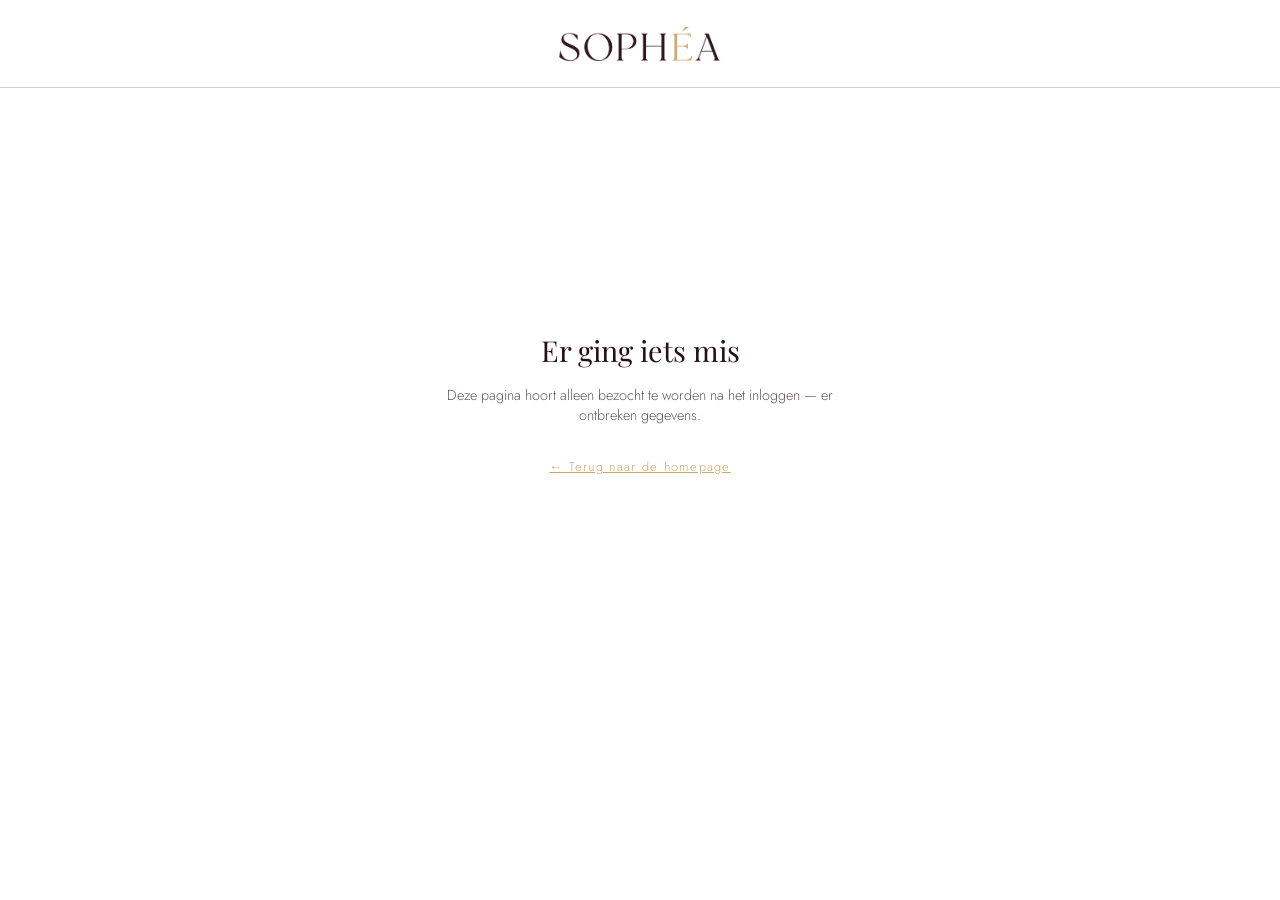
<file: account-callback.html>
<!DOCTYPE html>
<html lang="nl">
<head>
  <meta charset="UTF-8" />
  <meta name="viewport" content="width=device-width, initial-scale=1.0" />
  <link rel="preconnect" href="https://fonts.googleapis.com" />
  <link rel="preconnect" href="https://fonts.gstatic.com" crossorigin />
  <link href="https://fonts.googleapis.com/css2?family=Jost:ital,wght@0,300;0,400;0,500;0,600;0,700;1,300;1,400&family=Playfair+Display:ital,wght@0,400;0,500;0,600;0,700;1,400;1,500&display=swap" rel="stylesheet" />
  <title>Inloggen... - SOPHÉA</title>
  <link rel="stylesheet" href="css/global.css" />
  <link rel="icon" type="image/png" href="images/fav-icon-goud.png" />
  <style>
    .callback-scherm {
      min-height: 70vh;
      display: flex;
      flex-direction: column;
      align-items: center;
      justify-content: center;
      text-align: center;
      padding: 2rem;
      gap: 1rem;
    }
    .callback-scherm__titel {
      font-family: var(--font-serif);
      font-size: 1.8rem;
      color: var(--clr-text);
    }
    .callback-scherm__tekst {
      font-family: var(--font-sans);
      font-size: 0.9rem;
      color: var(--clr-text);
      opacity: 0.7;
      max-width: 400px;
    }
    .callback-scherm__link {
      font-family: var(--font-sans);
      font-size: 0.8rem;
      letter-spacing: 0.1em;
      color: var(--clr-gold);
      text-decoration: underline;
      margin-top: 1rem;
    }
  </style>
</head>
<body>

  <header class="nav">
    <a href="index.html" class="nav__logo">
      <img src="images/sophea.png" alt="SOPHÉA logo" />
    </a>
  </header>

  <main>
    <div class="callback-scherm" id="callbackScherm">
      <p class="callback-scherm__titel">Je wordt ingelogd...</p>
      <p class="callback-scherm__tekst">Een ogenblik geduld, we ronden het inloggen af.</p>
    </div>
  </main>

  <script src="js/account.js"></script>
  <script>
    (async function () {
      const scherm = document.getElementById('callbackScherm');

      function toonFout(bericht) {
        scherm.innerHTML = `
          <p class="callback-scherm__titel">Er ging iets mis</p>
          <p class="callback-scherm__tekst">${bericht}</p>
          <a href="index.html" class="callback-scherm__link">← Terug naar de homepage</a>
        `;
      }

      const params = new URLSearchParams(window.location.search);
      const code = params.get('code');
      const state = params.get('state');
      const fout = params.get('error');

      if (fout) {
        toonFout('Het inloggen is geannuleerd of mislukt bij Shopify.');
        return;
      }

      if (!code || !state) {
        toonFout('Deze pagina hoort alleen bezocht te worden na het inloggen — er ontbreken gegevens.');
        return;
      }

      // De state moet exact overeenkomen met wat we bij het starten van de
      // login-poging hebben bewaard — dat voorkomt dat iemand anders een
      // vervalste inlogpoging naar jouw account stuurt (CSRF-bescherming).
      const bewaardeState = sessionStorage.getItem('sophea-account-state');
      const codeVerifier = sessionStorage.getItem('sophea-account-code-verifier');

      if (!bewaardeState || state !== bewaardeState || !codeVerifier) {
        toonFout('De inlogpoging kon niet worden geverifieerd. Probeer het opnieuw.');
        return;
      }

      try {
        const res = await fetch(SOPHEA_ACCOUNT_CONFIG.tokenEndpoint, {
          method: 'POST',
          headers: { 'Content-Type': 'application/x-www-form-urlencoded' },
          body: new URLSearchParams({
            grant_type: 'authorization_code',
            client_id: SOPHEA_ACCOUNT_CONFIG.clientId,
            redirect_uri: SOPHEA_ACCOUNT_CONFIG.redirectUri,
            code,
            code_verifier: codeVerifier,
          }),
        });

        if (!res.ok) {
          throw new Error('Token-aanvraag mislukt (' + res.status + ')');
        }

        const data = await res.json();
        sopheaBewaarTokens(data);

        // Opgeruimd — deze tijdelijke gegevens zijn nu niet meer nodig.
        sessionStorage.removeItem('sophea-account-state');
        sessionStorage.removeItem('sophea-account-code-verifier');

        window.location.href = 'account.html';
      } catch (err) {
        console.error(err);
        toonFout('Het omwisselen van de inloggegevens is niet gelukt. Probeer het opnieuw.');
      }
    })();
  </script>
</body>
</html>
</file>
<file: css/global.css>
:root {
  --clr-bg:       #FFFFFF;
  --clr-text:     #271018;
  --clr-gold:     #c9a96e;
  --clr-card:     #F3EEE8;
  --clr-border:   #d6cfc4;

  --font-serif:   'Playfair Display', Georgia, serif;
  --font-sans:    'Jost', sans-serif;

  --nav-h:        88px;
  --balk-h:       40px;
  --max-w:        1200px;
  --gap:          2rem;
}

*, *::before, *::after {
  box-sizing: border-box;
  margin: 0;
  padding: 0;
}

html {
  font-size: 16px;
  scroll-behavior: smooth;
  /* clip i.p.v. hidden: hidden dwingt overflow-y stiekem naar "auto" (CSS-
     spec), waardoor html/body een scroll-container wordt — en dat is precies
     wat position: sticky in Safari/iOS uitschakelt. clip clipt hetzelfde
     zonder dat neveneffect. */
  overflow-x: clip;
}

body {
  background-color: var(--clr-bg);
  color: var(--clr-text);
  font-family: var(--font-sans);
  font-weight: 300;
  -webkit-font-smoothing: antialiased;
  overflow-x: clip;
  max-width: 100vw;
}

img {
  display: block;
  max-width: 100%;
  height: auto;
}

a {
  color: inherit;
  text-decoration: none;
}

/* SALE BALK */
.sale-balk {
  background: var(--clr-text);
  color: var(--clr-bg);
  text-align: center;
  padding: 0.65rem 1rem;
  font-family: var(--font-sans);
  font-size: 0.75rem;
  font-weight: 300;
  letter-spacing: 0.08em;
  position: relative;
  top: auto;
  z-index: 150;
  height: var(--balk-h);
  display: flex;
  align-items: center;
  justify-content: center;
}

.sale-balk strong {
  color: var(--clr-gold);
  font-weight: 500;
  letter-spacing: 0.12em;
}

.sale-balk__kort {
  display: none;
}

/* NAV */
.nav {
  position: sticky;
  top: 0;
  left: 0;
  right: 0;
  z-index: 100;
  height: var(--nav-h);
  display: flex;
  align-items: center;
  justify-content: space-between;
  padding: 0 2rem;
  background: #FFFFFF;
  border-bottom: 1px solid var(--clr-border);
}

.nav__logo {
  position: absolute;
  left: 50%;
  top: 50%;
  transform: translate(-50%, -50%);
}

.nav__logo img {
  height: 34px;
  width: auto;
  display: block;
}

.nav__links {
  display: flex;
  align-items: center;
  gap: 1.25rem;
}

.nav__hamburger {
  background: none;
  border: none;
  cursor: pointer;
  display: flex;
  flex-direction: column;
  gap: 5px;
  padding: 4px;
}

.nav__hamburger span {
  display: block;
  width: 26px;
  height: 1.5px;
  background: var(--clr-text);
  transition: all 0.3s ease;
}

.nav__rechts {
  display: flex;
  align-items: center;
  gap: 1.25rem;
}

.nav__search svg,
.nav__account svg,
.nav__cart svg {
  width: 24px;
  height: 24px;
}

.nav__search {
  display: flex;
  align-items: center;
  color: var(--clr-text);
}

.nav__cart {
  background: none;
  border: none;
  cursor: pointer;
  display: flex;
  align-items: center;
  color: var(--clr-text);
  padding: 0;
  position: relative;
}

.nav__account {
  background: none;
  border: none;
  cursor: pointer;
  display: flex;
  align-items: center;
  color: var(--clr-text);
  padding: 0;
}

.nav__cart-badge {
  position: absolute;
  top: -6px;
  right: -8px;
  width: 16px;
  height: 16px;
  background: var(--clr-gold);
  color: var(--clr-text);
  border-radius: 50%;
  font-family: var(--font-sans);
  font-size: 0.6rem;
  font-weight: 400;
  display: flex;
  align-items: center;
  justify-content: center;
}

@media (max-width: 500px) {
  :root {
    --balk-h: 28px;
    --nav-h: 64px;
  }

  .sale-balk {
    font-size: 0.68rem;
    letter-spacing: 0.03em;
    padding: 0.55rem 0.75rem;
    height: auto;
  }

  .sale-balk__vol {
    display: none;
  }

  .sale-balk__kort {
    display: block;
  }

  .nav {
    padding: 0 0.75rem;
  }

  .nav__links {
    gap: 1.1rem;
  }

  .nav__logo img {
    height: 23px;
  }

  .nav__rechts {
    gap: 1.1rem;
  }

  .nav__search svg,
  .nav__account svg,
  .nav__cart svg {
    width: 21px;
    height: 21px;
  }

  .nav__hamburger {
    gap: 5px;
    padding: 3px;
  }

  .nav__hamburger span {
    width: 21px;
    height: 1.5px;
  }

  .nav-overlay {
    width: 100vw !important;
    max-width: 100vw !important;
  }

  .nav-overlay__links a,
  .nav-overlay__link-pijl {
    font-size: 1.2rem !important;
  }

  .nav-overlay__links {
    padding-top: 3.5rem !important;
  }

  .nav-submenu__titel {
    font-size: 1.5rem !important;
  }

  .nav-submenu__groep a {
    font-size: 1.05rem !important;
  }

}

/* HAMBURGER ZIJPANEEL */
.nav-overlay {
  position: fixed;
  top: 0;
  left: 0;
  bottom: 0;
  z-index: 200;
  width: 380px;
  max-width: 90vw;
  background: var(--clr-text);
  color: var(--clr-bg);
  display: flex;
  flex-direction: column;
  transform: translateX(-100%);
  pointer-events: none;
  transition: transform 0.4s ease;
  overflow-y: auto;
  overflow-x: hidden;
  touch-action: pan-y;
  -webkit-overflow-scrolling: touch;
  border-right: 2px solid rgba(255,255,255,0.15);
}

.nav-overlay.is-open {
  pointer-events: all;
  transform: translateX(0);
}

/* NAV BACKDROP — donkere laag over het rechterdeel van de pagina zodra het
   hamburgermenu open staat, zelfde patroon als de filter-backdrop. */
.nav-backdrop {
  position: fixed;
  inset: 0;
  z-index: 199;
  background: rgba(0,0,0,0.3);
  opacity: 0;
  pointer-events: none;
  transition: opacity 0.35s ease;
}

.nav-backdrop.is-open {
  opacity: 1;
  pointer-events: all;
}

.nav-overlay__links {
  display: flex;
  flex-direction: column;
  padding: 2rem;
  padding-top: 5rem;
  gap: 0;
  flex: 1;
}

.nav-overlay__links a {
  font-family: var(--font-serif);
  font-size: 1.6rem;
  font-weight: 300;
  letter-spacing: 0.02em;
  color: var(--clr-bg);
  padding: 0.85rem 0;
  border-bottom: 1px solid rgba(255,255,255,0.08);
  transition: color 0.2s;
}

.nav-overlay__links a:hover {
  color: var(--clr-gold);
}

.nav-overlay__bottom {
  padding: 2rem;
  border-top: 1px solid rgba(255,255,255,0.1);
  flex-shrink: 0;
}

.nav-overlay__col-title {
  font-family: var(--font-sans);
  font-size: 0.62rem;
  letter-spacing: 0.25em;
  color: var(--clr-gold);
  margin-bottom: 0.75rem;
}

.nav-overlay__col-links {
  display: flex;
  flex-direction: column;
  gap: 0.5rem;
}

.nav-overlay__col-links a {
  font-family: var(--font-sans);
  font-size: 0.82rem;
  font-weight: 300;
  color: var(--clr-bg);
  opacity: 0.55;
  transition: opacity 0.2s;
}

.nav-overlay__col-links a:hover {
  opacity: 1;
}

.nav-overlay__col-links--socials a {
  display: flex;
  align-items: center;
  gap: 0.6rem;
}

.nav-overlay__tagline-bottom {
  font-family: var(--font-sans);
  font-size: 0.65rem;
  letter-spacing: 0.15em;
  color: var(--clr-bg);
  opacity: 0.4;
  text-transform: uppercase;
  text-align: center;
  margin-top: 2rem;
  padding-top: 1.25rem;
  border-top: 1px solid rgba(255,255,255,0.1);
}

.nav-overlay__sluit-wrapper {
  position: absolute;
  top: 1.25rem;
  right: 1rem;
  z-index: 4;
  width: 44px;
  height: 44px;
}

.nav-overlay__sluit {
  background: none;
  border: none;
  font-size: 1.2rem;
  color: var(--clr-bg);
  cursor: pointer;
  opacity: 0.6;
  transition: opacity 0.3s ease, transform 0.4s ease;
  transform: rotate(0deg);
  width: 100%;
  height: 100%;
  display: flex;
  align-items: center;
  justify-content: center;
}

.nav-overlay__sluit-wrapper:hover .nav-overlay__sluit {
  opacity: 1;
  transform: rotate(90deg);
}

.nav-overlay__link-pijl {
  display: flex;
  justify-content: space-between;
  align-items: center;
  background: none;
  border: none;
  border-bottom: 1px solid rgba(255,255,255,0.08);
  outline: none;
  appearance: none;
  -webkit-appearance: none;
  width: 100%;
  text-align: left;
  font-family: var(--font-serif);
  font-size: 1.6rem;
  font-weight: 300;
  letter-spacing: 0.02em;
  color: var(--clr-bg);
  padding: 1rem 0;
  cursor: pointer;
  transition: color 0.2s;
}

.nav-overlay__link-pijl:hover {
  color: var(--clr-gold);
}

.nav-overlay__pijl {
  color: var(--clr-gold);
  font-size: 1.2rem;
  transition: transform 0.2s;
  display: flex;
  align-items: center;
}

.nav-overlay__pijl svg {
  width: 24px;
  height: 24px;
}

.nav-overlay__link-pijl:hover .nav-overlay__pijl {
  transform: translateX(4px);
}

.nav-overlay__faq {
  color: var(--clr-gold) !important;
}

/* Hamburger animatie naar kruisje */
.nav__hamburger span:nth-child(1) {
  transform-origin: center;
  transition: transform 0.3s ease, opacity 0.3s ease;
}

.nav__hamburger span:nth-child(2) {
  transition: transform 0.3s ease, opacity 0.3s ease;
}

.nav__hamburger span:nth-child(3) {
  transform-origin: center;
  transition: transform 0.3s ease, opacity 0.3s ease;
}

.nav__hamburger.is-open span:nth-child(1) {
  transform: translateY(6.5px) rotate(45deg);
}

.nav__hamburger.is-open span:nth-child(2) {
  opacity: 0;
  transform: scaleX(0);
}

.nav__hamburger.is-open span:nth-child(3) {
  transform: translateY(-6.5px) rotate(-45deg);
}

/* SUBMENU */
.nav-submenu {
  position: absolute;
  top: 0;
  left: 0;
  right: 0;
  bottom: 0;
  background: var(--clr-text);
  display: flex;
  flex-direction: column;
  padding: 2rem;
  transform: translateX(100%);
  transition: transform 0.35s ease;
  overflow-y: auto;
  overflow-x: hidden;
  touch-action: pan-y;
  -webkit-overflow-scrolling: touch;
  z-index: 5;
}

.nav-submenu.is-open {
  transform: translateX(0);
}

.nav-submenu__terug {
  display: flex;
  align-items: center;
  gap: 0.5rem;
  background: none;
  border: none;
  color: var(--clr-bg);
  font-family: var(--font-sans);
  font-size: 0.8rem;
  font-weight: 300;
  letter-spacing: 0.1em;
  opacity: 0.5;
  cursor: pointer;
  margin-bottom: 2rem;
  transition: opacity 0.2s;
  padding: 0;
}

.nav-submenu__terug:hover {
  opacity: 1;
}

.nav-submenu__titel {
  font-family: var(--font-serif);
  font-size: 2rem;
  font-weight: 300;
  color: var(--clr-bg);
  margin-bottom: 2rem;
  padding-bottom: 1rem;
  border-bottom: 1px solid rgba(255,255,255,0.1);
}

.nav-submenu__groep {
  margin-bottom: 1.75rem;
}

.nav-submenu__label {
  font-family: var(--font-sans);
  font-size: 0.62rem;
  letter-spacing: 0.25em;
  color: var(--clr-gold);
  margin-bottom: 0.75rem;
}

.nav-submenu__groep a {
  display: block;
  font-family: var(--font-serif);
  font-size: 1.2rem;
  font-weight: 300;
  color: var(--clr-bg);
  padding: 0.5rem 0;
  border-bottom: 1px solid rgba(255,255,255,0.06);
  transition: color 0.2s;
}

.nav-submenu__groep a:hover {
  color: var(--clr-gold);
}

/* FOOTER */
.footer {
  background: var(--clr-text);
  color: var(--clr-bg);
  padding: 4rem 4rem 2rem;
}

.footer__logo-row {
  margin-bottom: 2.5rem;
}

.footer__logo-img {
  height: 90px;
  width: auto;
}

.footer__top {
  display: grid;
  grid-template-columns: repeat(4, 1fr);
  gap: 3rem;
  align-items: start;
  padding-bottom: 3rem;
  border-bottom: 1px solid rgba(255,255,255,0.1);
}

.footer__socials {
  display: flex;
  gap: 0.6rem;
}

.footer__col-title {
  font-family: var(--font-sans);
  font-size: 0.65rem;
  letter-spacing: 0.25em;
  color: var(--clr-gold);
  margin-bottom: 1.25rem;
}

.footer__contact-tekst {
  font-family: var(--font-sans);
  font-size: 0.85rem;
  font-weight: 300;
  line-height: 1.9;
  opacity: 0.6;
  margin-bottom: 1.5rem;
}

.footer__col-links {
  display: flex;
  flex-direction: column;
  gap: 0.85rem;
}

.footer__col-links a {
  font-family: var(--font-sans);
  font-size: 0.88rem;
  font-weight: 300;
  opacity: 0.7;
  transition: opacity 0.2s;
}

.footer__col-links a:hover {
  opacity: 1;
}

.footer__betalen {
  padding: 2rem 0;
  border-bottom: 1px solid rgba(255,255,255,0.1);
}

.footer__betalen-label {
  font-family: var(--font-sans);
  font-size: 0.65rem;
  letter-spacing: 0.25em;
  color: var(--clr-gold);
  margin-bottom: 1rem;
}

.footer__social-btn {
  display: flex;
  align-items: center;
  justify-content: center;
  color: var(--clr-bg);
  opacity: 0.7;
  transition: opacity 0.2s;
}

.footer__social-btn:hover {
  opacity: 1;
}

.footer__betalen-icons {
  display: flex;
  flex-wrap: wrap;
  gap: 0.5rem;
}

.pay-badge {
  display: flex;
  align-items: center;
  justify-content: center;
  gap: 0.35rem;
  height: 32px;
  padding: 0 0.7rem;
  border-radius: 5px;
  background: #fff;
  font-family: var(--font-sans);
  font-size: 0.72rem;
  font-weight: 600;
  color: #1a1a1a;
  letter-spacing: 0.01em;
}

.pay-badge--applepay {
  background: #232121;
  padding: 0;
  overflow: hidden;
  width: 52px;
  height: 32px;
}

.pay-badge--googlepay { background: #fff; border: 1px solid #dadce0; }
.pay-badge--ideal { background: #ffef86; }
.pay-badge--maestro,
.pay-badge--mastercard { background: #fff; border: 1px solid var(--clr-border); }
.pay-badge--paypal { background: #fff; }
.pay-badge--shop { background: #5a31f4; color: #fff; text-transform: lowercase; }
.pay-badge--visa { background: #fff; border: 1px solid var(--clr-border); }
.pay-badge--klarna { background: #ffb3c7; color: #17120f; }

.pay-badge--amex {
  background: #1792ff;
  padding: 0;
  overflow: hidden;
  width: 50px;
  height: 32px;
}

.pay-badge--unionpay {
  background: #fff;
  border: 1px solid var(--clr-border);
  padding: 0;
  overflow: hidden;
  width: 58px;
  height: 32px;
}

.pay-badge img {
  height: 100%;
  max-height: 28px;
  width: auto;
  object-fit: contain;
}

.pay-badge--maestro img,
.pay-badge--mastercard img {
  max-height: 34px;
}

.pay-badge--applepay img {
  width: 100%;
  height: 100%;
  max-height: none;
  object-fit: contain;
}

.pay-badge--amex img,
.pay-badge--unionpay img {
  width: 100%;
  height: 100%;
  max-height: none;
  object-fit: contain;
}

.footer__bottom {
  display: flex;
  justify-content: space-between;
  align-items: center;
  padding-top: 1.5rem;
  flex-wrap: wrap;
  gap: 0.75rem;
}

.footer__copy {
  font-size: 0.75rem;
  opacity: 0.35;
}

.footer__legal {
  display: flex;
  gap: 1.5rem;
}

.footer__legal a {
  font-family: var(--font-sans);
  font-size: 0.75rem;
  opacity: 0.35;
  transition: opacity 0.2s;
}

.footer__legal a:hover {
  opacity: 0.7;
}

/* PRODUCT CARD */
.product-card {
  background: var(--clr-bg);
  display: flex;
  flex-direction: column;
  cursor: pointer;
}

.product-card__body {
  padding: 1rem 1rem 1.25rem;
  display: flex;
  flex-direction: column;
  align-items: center;
  gap: 0.25rem;
  text-align: center;
}

.product-card__img-wrap {
  position: relative;
  aspect-ratio: 3/4;
  overflow: hidden;
}

.product-card__img-wrap img {
  width: 100%;
  height: 100%;
  object-fit: cover;
}

.product-card__naam {
  display: block;
  font-family: var(--font-serif);
  font-size: 1rem;
  font-weight: 300;
  margin-bottom: 0.25rem;
  color: var(--clr-text);
}

.product-card__prijs {
  display: block;
  font-family: var(--font-sans);
  font-size: 0.82rem;
  color: var(--clr-text);
}

@media (max-width: 500px) {
  .product-card__naam {
    font-size: 0.7rem;
  }

  .product-card__prijs {
    font-size: 0.72rem;
  }

  .footer {
    padding: 2.5rem 1.5rem 1.5rem;
  }

  .footer__logo-row {
    margin-bottom: 1.75rem;
  }

  .footer__logo-img {
    height: 68px;
  }

  .footer__top {
    grid-template-columns: 1fr;
    gap: 2rem;
    padding-bottom: 2rem;
    text-align: left;
  }

  .footer__col-title {
    font-size: 0.7rem !important;
    margin-bottom: 0.85rem;
  }

  .footer__contact-tekst {
    font-size: 0.85rem !important;
    margin-bottom: 1rem;
  }

  .footer__col-links {
    gap: 0.65rem;
  }

  .footer__col-links a {
    font-size: 0.85rem !important;
  }

  .cart-overlay {
    width: 100vw !important;
    max-width: 100vw !important;
  }

  .footer__betalen {
    padding: 1.5rem 0;
  }

  .footer__betalen-label {
    font-size: 0.6rem;
    margin-bottom: 0.75rem;
  }

  .pay-badge {
    height: 22px;
    padding: 0 0.45rem;
    font-size: 0.56rem;
  }

  .pay-badge--applepay {
    width: 36px;
    height: 22px;
  }

  .pay-badge--amex {
    width: 34px;
    height: 22px;
  }

  .pay-badge--unionpay {
    width: 40px;
    height: 22px;
  }

  .footer__bottom {
    flex-direction: column;
    align-items: flex-start;
    gap: 0.6rem;
    padding-top: 1.25rem;
  }

  .footer__copy {
    font-size: 0.68rem;
  }

  .footer__legal {
    gap: 1rem;
    flex-wrap: wrap;
  }

  .footer__legal a {
    font-size: 0.68rem;
  }
}

.product-card__kleuren {
  font-family: var(--font-sans);
  font-size: 0.75rem;
  font-weight: 300;
  color: var(--clr-text);
  opacity: 0.5;
}

.product-card__img-main {
  width: 100%;
  height: 100%;
  object-fit: cover;
  position: absolute;
  inset: 0;
  opacity: 1;
}

.product-card__img-hover {
  width: 100%;
  height: 100%;
  object-fit: cover;
  position: absolute;
  inset: 0;
  opacity: 0;
}

.product-card__img-wrap:hover .product-card__img-main {
  opacity: 0;
}

.product-card__img-wrap:hover .product-card__img-hover {
  opacity: 1;
}

/* Wishlist-hartje — rechtsboven op de productfoto */
.product-card__hart {
  position: absolute;
  top: 0.75rem;
  right: 0.75rem;
  z-index: 5;
  width: 32px;
  height: 32px;
  border-radius: 50%;
  background: rgba(255, 255, 255, 0.85);
  border: none;
  cursor: pointer;
  display: flex;
  align-items: center;
  justify-content: center;
  color: var(--clr-text);
  transition: background 0.2s, transform 0.15s;
}

.product-card__hart:hover {
  background: #fff;
  transform: scale(1.08);
}

.product-card__hart svg {
  transition: fill 0.15s, stroke 0.15s;
}

.product-card__hart--actief svg {
  fill: var(--clr-gold);
  stroke: var(--clr-gold);
}

.skeleton {
  background: linear-gradient(90deg, var(--clr-border) 25%, #e8e0d4 50%, var(--clr-border) 75%);
  background-size: 200% 100%;
  animation: shimmer 1.4s infinite;
  aspect-ratio: 3/4;
}

.product__kleuren-label {
  font-family: var(--font-sans);
  font-size: 0.82rem;
  color: var(--clr-text);
  margin-bottom: 0.75rem;
}

.product__kleuren-label span {
  text-transform: capitalize;
  opacity: 0.6;
}

.product__kleuren-opties {
  display: flex;
  gap: 0.6rem;
  margin-bottom: 1.5rem;
}

.product__kleur-dot {
  width: 32px;
  height: 32px;
  border-radius: 50%;
  border: none;
  box-shadow: 0 1px 3px rgba(0,0,0,0.2);
  display: block;
  transition: transform 0.15s;
}

.product__kleur-dot:hover {
  transform: scale(1.1);
}

.product__kleur-dot--actief {
  outline: 2px solid var(--clr-text);
  outline-offset: 3px;
}

/* BACK TO TOP */
.back-to-top {
  position: fixed;
  bottom: 2rem;
  right: 2rem;
  z-index: 99;
  width: 44px;
  height: 44px;
  background: var(--clr-text);
  color: var(--clr-bg);
  border: none;
  cursor: pointer;
  font-size: 1.1rem;
  display: flex;
  align-items: center;
  justify-content: center;
  opacity: 0;
  pointer-events: none;
  transition: opacity 0.3s ease, background 0.2s ease;
}

.back-to-top.is-visible {
  opacity: 1;
  pointer-events: all;
}

.back-to-top:hover {
  background: var(--clr-gold);
}

@media (max-width: 500px) {
  .back-to-top {
    width: 34px;
    height: 34px;
    bottom: 0.75rem;
    right: 0.6rem;
    font-size: 0.85rem;
  }
}

/* FOOTER QUOTE */
.footer-quote {
  background: var(--clr-gold);
  padding: 3rem 2rem;
  text-align: center;
  display: flex;
  flex-direction: column;
  gap: 0.5rem;
}

.footer-quote__text {
  font-family: var(--font-serif);
  font-size: clamp(1.2rem, 2.5vw, 1.8rem);
  font-weight: 300;
  font-style: italic;
  color: var(--clr-text);
}

.footer-quote__sub {
  font-family: var(--font-sans);
  font-size: 0.7rem;
  letter-spacing: 0.25em;
  color: var(--clr-text);
  opacity: 0.6;
}

/* ZOEK OVERLAY */
.zoek-overlay {
  position: fixed;
  top: 0;
  left: 0;
  right: 0;
  z-index: 400;
  background: var(--clr-bg);
  transform: translateY(-100%);
  transition: transform 0.4s cubic-bezier(0.4, 0, 0.2, 1);
  max-height: 90vh;
  overflow-y: auto;
  box-shadow: 0 4px 40px rgba(50,21,30,0.12);
}

.zoek-overlay.is-open {
  transform: translateY(0);
}

.zoek-overlay__header {
  display: flex;
  align-items: center;
  gap: 2rem;
  padding: 1.5rem 2.5%;
  border-bottom: 1px solid var(--clr-border);
}

.zoek-overlay__balk {
  flex: 1;
  display: flex;
  align-items: center;
  gap: 1rem;
  border-bottom: 1.5px solid var(--clr-text);
  padding-bottom: 0.5rem;
}

.zoek-overlay__balk svg {
  flex-shrink: 0;
  opacity: 0.4;
}

.zoek-overlay__input {
  flex: 1;
  font-family: var(--font-serif);
  font-size: clamp(1.2rem, 2.5vw, 1.8rem);
  font-weight: 300;
  color: var(--clr-text);
  background: none;
  border: none;
  outline: none;
}

.zoek-overlay__input::placeholder {
  color: var(--clr-text);
  opacity: 0.3;
}

.zoek-overlay__wis {
  background: none;
  border: none;
  font-size: 1rem;
  color: var(--clr-text);
  opacity: 0.35;
  cursor: pointer;
  transition: opacity 0.2s;
  display: none;
}

.zoek-overlay__wis.zichtbaar {
  display: block;
}

.zoek-overlay__wis:hover {
  opacity: 1;
}

.zoek-overlay__sluit {
  background: none;
  border: none;
  font-family: var(--font-sans);
  font-size: 0.78rem;
  font-weight: 300;
  letter-spacing: 0.1em;
  color: var(--clr-text);
  opacity: 0.5;
  cursor: pointer;
  white-space: nowrap;
  transition: opacity 0.2s;
}

.zoek-overlay__sluit:hover {
  opacity: 1;
}

.zoek-overlay__inhoud {
  padding: 2rem 2.5% 3rem;
}

.zoek-overlay__eyebrow {
  font-family: var(--font-sans);
  font-size: 0.65rem;
  letter-spacing: 0.25em;
  color: var(--clr-gold);
  margin-bottom: 1.5rem;
}

.zoek-overlay__grid {
  display: grid;
  grid-template-columns: repeat(4, 1fr);
  gap: 1rem;
}

.zoek-overlay__label {
  font-family: var(--font-sans);
  font-size: 0.82rem;
  font-weight: 300;
  opacity: 0.5;
  margin-bottom: 1.5rem;
  letter-spacing: 0.05em;
}

.zoek-overlay__niets {
  padding: 3rem 0;
  display: flex;
  flex-direction: column;
  gap: 0.5rem;
}

.zoek-overlay__niets-tekst {
  font-family: var(--font-serif);
  font-size: 1.2rem;
  font-weight: 300;
}

.zoek-overlay__niets-sub {
  font-family: var(--font-sans);
  font-size: 0.85rem;
  font-weight: 300;
  opacity: 0.55;
}

.zoek-backdrop {
  position: fixed;
  inset: 0;
  z-index: 399;
  background: rgba(0,0,0,0.3);
  opacity: 0;
  pointer-events: none;
  transition: opacity 0.3s ease;
}

.zoek-backdrop.is-open {
  opacity: 1;
  pointer-events: all;
}

/* WINKELWAGEN OVERLAY */
.cart-overlay {
  position: fixed;
  top: 0;
  right: 0;
  bottom: 0;
  z-index: 300;
  width: 420px;
  max-width: 90vw;
  background: var(--clr-bg);
  display: flex;
  flex-direction: column;
  transform: translateX(100%);
  pointer-events: none;
  transition: transform 0.4s ease;
  overflow-y: auto;
  border-left: 1px solid var(--clr-border);
}

.cart-overlay.is-open {
  transform: translateX(0);
  pointer-events: all;
}

.cart-overlay__header {
  display: flex;
  align-items: center;
  justify-content: space-between;
  padding: 1.75rem 2rem;
  border-bottom: 1px solid var(--clr-border);
  flex-shrink: 0;
  height: var(--nav-h);
}

.cart-overlay__titel {
  font-family: var(--font-serif);
  font-size: 1.2rem;
  font-weight: 300;
  letter-spacing: 0.05em;
}

.cart-overlay__sluit {
  background: none;
  border: none;
  font-size: 1.1rem;
  color: var(--clr-text);
  cursor: pointer;
  opacity: 0.5;
  transition: opacity 0.2s, transform 0.3s ease;
  width: 36px;
  height: 36px;
  display: flex;
  align-items: center;
  justify-content: center;
  margin-right: -0.5rem;
}

.cart-overlay__sluit:hover {
  opacity: 1;
  transform: rotate(90deg);
}

/* GRATIS VERZENDING BALK */
.cart-overlay__verzend-balk {
  padding: 1rem 2rem;
  border-bottom: 1px solid var(--clr-border);
  flex-shrink: 0;
}

.cart-overlay__verzend-tekst {
  font-family: var(--font-sans);
  font-size: 0.75rem;
  font-weight: 300;
  color: var(--clr-text);
  margin-bottom: 0.6rem;
}

.cart-overlay__verzend-tekst span {
  font-weight: 500;
  color: var(--clr-gold);
}

.cart-overlay__progress {
  width: 100%;
  height: 3px;
  background: var(--clr-border);
  border-radius: 999px;
  overflow: hidden;
}

.cart-overlay__progress-bar {
  height: 100%;
  background: var(--clr-text);
  border-radius: 999px;
  transition: width 0.5s ease;
  width: 0%;
}

.cart-overlay__progress-bar--vol {
  background: var(--clr-gold);
}

.cart-overlay__items {
  flex: 1;
  overflow-y: auto;
  padding: 0 2rem;
}

.cart-overlay__leeg {
  flex: 1;
  display: flex;
  flex-direction: column;
  align-items: center;
  justify-content: center;
  gap: 1.25rem;
  padding: 3rem 2rem;
  text-align: center;
}

.cart-overlay__leeg-tekst {
  font-family: var(--font-serif);
  font-size: 1.1rem;
  font-style: italic;
  opacity: 0.6;
}

.cart-overlay__leeg-btn {
  font-family: var(--font-sans);
  font-size: 0.72rem;
  letter-spacing: 0.15em;
  color: var(--clr-gold);
  border-bottom: 1px solid var(--clr-gold);
  padding-bottom: 2px;
  transition: opacity 0.2s;
}

.cart-overlay__leeg-btn:hover {
  opacity: 0.7;
}

/* CART ITEMS */
.cart-item {
  display: grid;
  grid-template-columns: 80px 1fr;
  gap: 1rem;
  padding: 1.5rem 0;
  border-bottom: 1px solid var(--clr-border);
}

.cart-item__img {
  width: 80px;
  height: 80px;
  background: var(--clr-card);
  overflow: hidden;
  flex-shrink: 0;
}

.cart-item__img img {
  width: 100%;
  height: 100%;
  object-fit: cover;
}

.cart-item__img-placeholder {
  width: 100%;
  height: 100%;
  background: var(--clr-border);
  display: flex;
  align-items: center;
  justify-content: center;
  font-family: var(--font-sans);
  font-size: 0.55rem;
  letter-spacing: 0.1em;
  color: var(--clr-text);
  opacity: 0.25;
}

.cart-item__info {
  display: flex;
  flex-direction: column;
  gap: 0.3rem;
}

.cart-item__naam {
  font-family: var(--font-serif);
  font-size: 0.95rem;
  font-weight: 300;
  color: var(--clr-text);
}

.cart-item__prijs {
  font-family: var(--font-sans);
  font-size: 0.82rem;
  color: var(--clr-gold);
}

.cart-item__acties {
  display: flex;
  align-items: center;
  justify-content: space-between;
  margin-top: 0.5rem;
}

.cart-item__aantal {
  display: flex;
  align-items: center;
  gap: 0.75rem;
  border: 1px solid var(--clr-border);
}

.cart-item__aantal button {
  width: 28px;
  height: 28px;
  background: none;
  border: none;
  font-size: 0.9rem;
  cursor: pointer;
  color: var(--clr-text);
  display: flex;
  align-items: center;
  justify-content: center;
  transition: background 0.2s;
}

.cart-item__aantal button:hover {
  background: var(--clr-border);
}

.cart-item__aantal span {
  font-family: var(--font-sans);
  font-size: 0.8rem;
  font-weight: 300;
  min-width: 16px;
  text-align: center;
}

.cart-item__verwijder {
  background: none;
  border: none;
  font-family: var(--font-sans);
  font-size: 0.68rem;
  letter-spacing: 0.08em;
  color: var(--clr-text);
  opacity: 0.35;
  cursor: pointer;
  transition: opacity 0.2s;
}

.cart-item__verwijder:hover {
  opacity: 1;
}

/* CART FOOTER */
.cart-overlay__footer {
  padding: 1.5rem 2rem 2rem;
  border-top: 1px solid var(--clr-border);
  flex-shrink: 0;
  display: flex;
  flex-direction: column;
  gap: 0.75rem;
}

.cart-overlay__regel {
  display: flex;
  justify-content: space-between;
  font-family: var(--font-sans);
  font-size: 0.85rem;
  font-weight: 300;
  padding-bottom: 0.75rem;
  border-bottom: 1px solid var(--clr-border);
}

.cart-overlay__regel--totaal {
  border-bottom: none;
  padding-bottom: 0;
  font-size: 0.95rem;
}

.cart-overlay__regel--totaal span:last-child {
  font-family: var(--font-serif);
  font-size: 1.1rem;
  color: var(--clr-gold);
}

.cart-overlay__verzend-info {
  display: flex;
  flex-direction: column;
  gap: 0.25rem;
  padding: 0.75rem 0;
  border-top: 1px solid var(--clr-border);
}

.cart-overlay__verzend-info p {
  font-family: var(--font-sans);
  font-size: 0.75rem;
  font-weight: 300;
  opacity: 0.55;
}

.cart-overlay__afrekenen {
  width: 100%;
  padding: 1rem;
  background: var(--clr-text);
  color: var(--clr-bg);
  border: none;
  font-family: var(--font-sans);
  font-size: 0.75rem;
  font-weight: 400;
  letter-spacing: 0.2em;
  cursor: pointer;
  transition: background 0.25s;
}

.cart-overlay__afrekenen:hover {
  background: var(--clr-gold);
  color: var(--clr-text);
}

.cart-overlay__verder {
  text-align: center;
  font-family: var(--font-sans);
  font-size: 0.72rem;
  font-weight: 300;
  opacity: 0.45;
  transition: opacity 0.2s;
}

.cart-overlay__verder:hover {
  opacity: 1;
}

.cart-backdrop {
  position: fixed;
  inset: 0;
  z-index: 299;
  background: rgba(0,0,0,0.3);
  opacity: 0;
  pointer-events: none;
  transition: opacity 0.35s ease;
}

.cart-backdrop.is-open {
  opacity: 1;
  pointer-events: all;
}

.nav__search {
  background: none;
  border: none;
  cursor: pointer;
  display: flex;
  align-items: center;
  color: var(--clr-text);
  padding: 0;
}

@media (max-width: 900px) {
  .zoek-overlay__grid {
    grid-template-columns: repeat(2, 1fr);
  }
}

@keyframes shimmer {
  0% { background-position: 200% 0; }
  100% { background-position: -200% 0; }
}

.container {
  max-width: var(--max-w);
  margin: 0 auto;
  padding: 0 2rem;
}

@media (prefers-reduced-motion: reduce) {
  *, *::before, *::after {
    animation-duration: 0.01ms !important;
    transition-duration: 0.01ms !important;
  }
}
</file>
